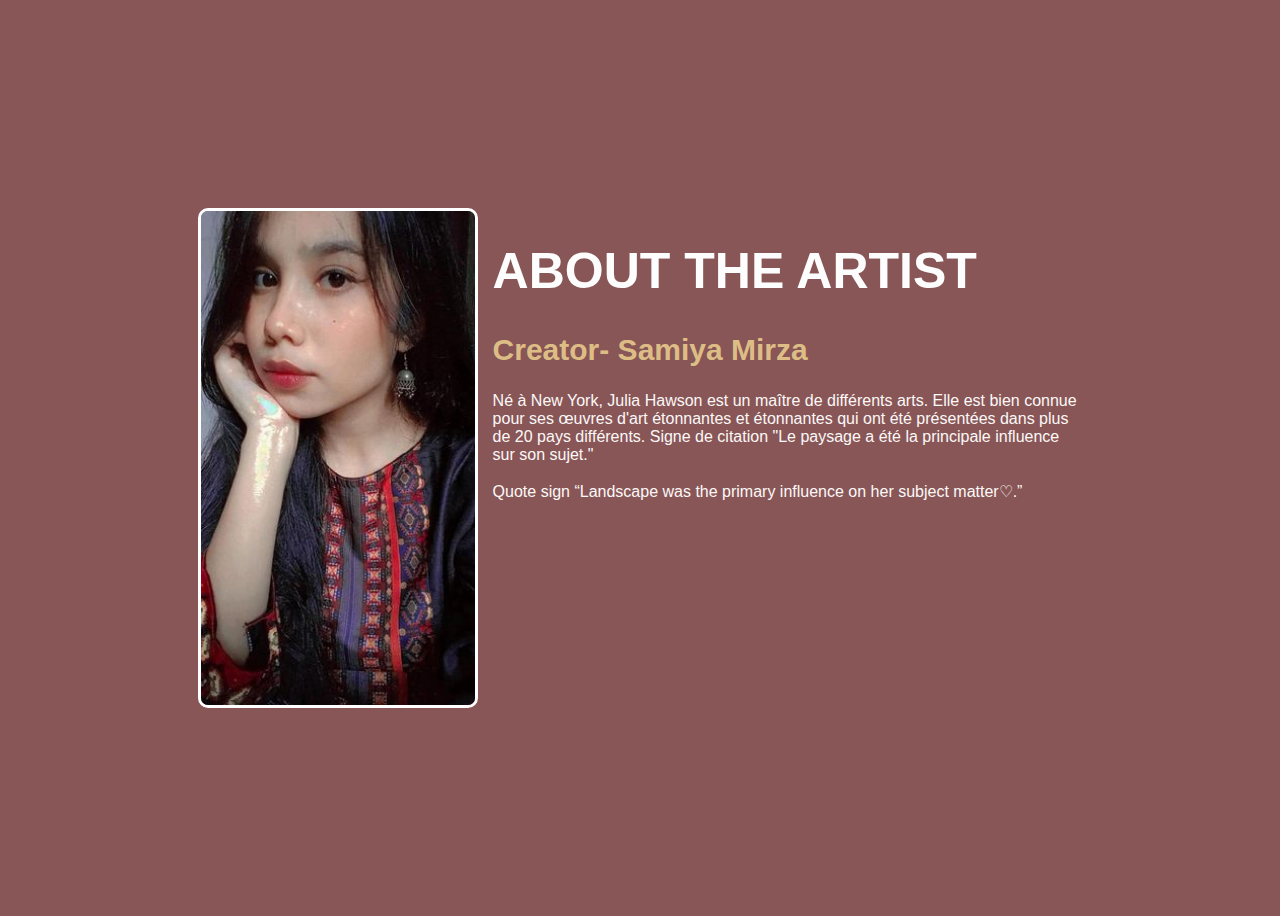
<file: assets/about.html>
<!DOCTYPE html>
<html lang="en">
<head>
<meta charset="UTF-8">
<meta http-equiv="X-UA-Compatible" content="IE=edge">
<meta name="viewport" content="width=device-width, initial-scale=1.0">
<title>Document</title>
<link rel="stylesheet" href="style2.css">
</head>
<body>
<div class="wrapper">
<img src="images/pppp.jpg" height="500px" width="900px" alt="image is missing">
<div class="text-box">
<h1>ABOUT THE ARTIST</h1>
<H2>Creator- Samiya Mirza</H2>
<p>Né à New York, Julia Hawson est un maître de différents arts. Elle est bien connue pour ses œuvres d'art étonnantes et étonnantes qui ont été présentées dans plus de 20 pays différents. Signe de citation "Le paysage a été la principale influence sur son sujet."<br><br>

    Quote sign
    “Landscape was the primary influence on her subject matter♡.”</p>
</div>
</div>
</body>
</html>
</file>
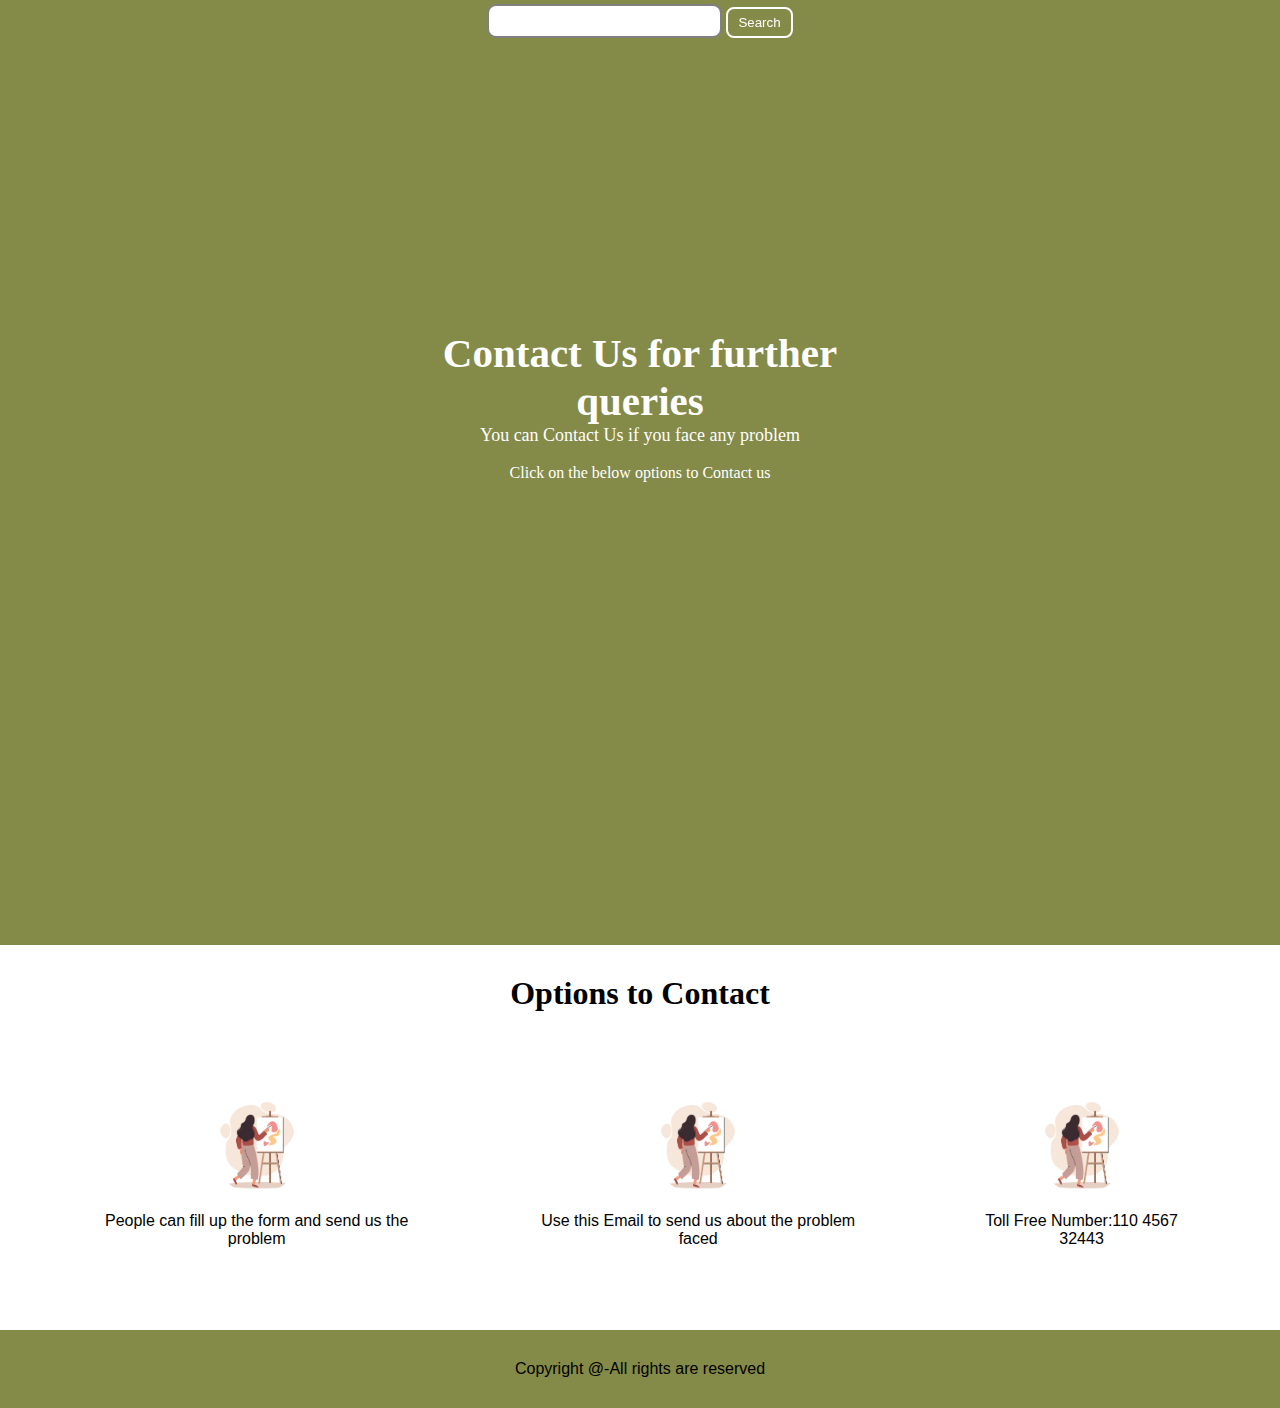
<file: assets/contact.html>
<!DOCTYPE html>
<html>
 
<head>
    <title>Contact for further queries</title>
      <link rel="stylesheet"
          href="style4.css">
</head>
 
<body>
    <nav class="navbar background">
        
        <div class="rightNav">
            <input type="text" name="search" id="search">
            <button class="btn btn-sm">Search</button>
        </div>
    </nav>
    <section class="background firstsection">
        <div class="box-main">
            <div class="firstHalf">       
                <p class="text-big">Contact Us for further queries</p>
 
                <p class="text-small">
                    You can Contact Us if you face any problem
                </p>
 
                <br>
                <p class="center"
                   style="text-decoration:none;
                          color:white;">
                    Click on the below options to Contact us
                </p>
 
            </div>
        </div>
    </section>
    <section class="service">
         
        
        <h1 class="h-primary center"
            style="margin-top:30px;">
            Options to Contact
        </h1>
        <div id="service">
            <div class="box">
            
                <img src=
"images/woman-artist-canvas_118813-2602.webp"
                     alt= "color_image">
                <br>
                 
            
                <p class="center">
                    People can fill up the form and send us the problem
                </p>
 
            </div>
            <div class="box">
                 
                <!-- Email -->
                <img src=
"images/woman-artist-canvas_118813-2602.webp"
                     alt= "color_image">
                <br>
                 
                
                <p class="center">
                    Use this Email to send us about the problem faced
                </p>
 
            </div>
            <div class="box">
                <img src=
"images/woman-artist-canvas_118813-2602.webp"
                     alt= "color_image">
                <br>
                 
            
                <p class="center">
                    Toll Free Number:110 4567 32443
                </p>
 
            </div>
        </div>
    </section>
    <footer class="background">
        <p class="text-footer">
            Copyright @-All rights are reserved
        </p>
 
    </footer>
</body>
 
</html>
</file>
<file: assets/style2.css>
*{
    margin 0;
    padding 0;
    box-sizing: border-box;
    font-family:'Courier New', Courier, monospace;
    }
    body{
    display: flex;
    justify-content: center;
    align-items: center;
    min-height: 100vh;
    background: white;
    }
    .wrapper{
    margin: 150px auto;
    width: 70%;
    }
    img{
    max-width: 280px;
    float: left;
    border: 3px solid white;
    border-radius: 10px;
    margin-right: 15px;
    }
    .text-box{
    color: white;
    }
    .text-box H1{
        color: rgb(254, 253, 253);
        font-family: 'Segoe UI', Tahoma, Geneva, Verdana, sans-serif;
    font-size: 50px;
    }
    .text-box h2{
    font-size: 30px;
    font-family:Arial, Helvetica, sans-serif;
    color: rgba(237, 209, 143, 0.867);
    text-align: left;
    }
    .text-box p{
    font-size: 16px;
    }
    p{
    color:rgb(252, 248, 248);
    font-family: 'Segoe UI', Tahoma, Geneva, Verdana, sans-serif;
    }
    h2{
    color: rgb(255, 247, 247);
    }
    BODY{
        background-color: rgb(136, 86, 86);
    }
</file>
<file: assets/style4.css>
* {
    margin: 0;
    padding: 0;
}
 
html {
    scroll-behaviour: smooth;
}
 
:root {
    --navbar-height: 59px;
}
 
.logo {
    width: 20%;
    display: flex;
    justify-content: center;
    align-items: center;
}
 
.logo img {
    width: 33%;
    border: 2px solid white;
    border-radius: 50px;
}
 
.navbar {
    display: flex;
    align-items: center;
    justify-content: center;
    position: sticky;
    top: 0;
    cursor: pointer;
}
 
.nav-list {
    width: 70%;
    display: flex;
}
 
.nav-list li {
    list-style: none;
    padding: 2px 6px;
}
 
.nav-list li a {
    text-decoration: none;
    color: white;
}
 
.nav-list li a:hover {
    color: rgb(137, 120, 86);
}
 
.rightNav {
    width: 50;
    text-align: right;
}
 
#search {
    padding: 5px;
    font-size: 17px;
    border: 2px solid grey;
    border-radius: 9px;
}
 
.background {
    background-color: rgb(132, 138, 71);
    background-blend-mode: darken;
    background-size: cover;
}
 
.firstsection {
    height: 100vh;
}
 
.box-main {
    display: flex;
    justify-content: center;
    align-items: center;
    color: white;
    max-width: 50%;
    margin: auto;
    height: 80%;
}
 
.firstHalf {
    width: 75%;
    display: flex;
    flex-direction: column;
    justify-content: center;
}
 
.firstHalf img {
    display: flex;
    border-radius: 9050px;
}
 
.text-big {
    font-family: "Piazzolla", serif;
    font-weight: bold;
    font-size: 41px;
    text-align: center;
}
 
.text-small {
    font-family: "Sansita Swashed", cursive;
    font-size: 18px;
    text-align: center;
}
 
#service {
    margin: 34px;
    display: flex;
}
 
#service .box {
    padding: 45px;
    margin: 3px 6px;
    border-radius: 28px;
}
 
#service .box img {
    margin-top: 20px;
    height: 100px;
    margin: auto;
    display: block;
    border-radius: 200px;
}
 
#service .box p {
    font-family: sans-serif;
    text-align: center;
}
 
.btn {
    padding: 8px 20px;
    margin: 7px 0;
    border: 2px solid white;
    border-radius: 8px;
    background: none;
    color: white;
    cursor: pointer;
}
 
.btn-sm {
    padding: 6px 10px;
    vertical-align: middle;
}
 
.center {
    text-align: center;
}
 
.text-footer {
    text-align: center;
    padding: 30px 0;
    font-family: "Ubuntu", sans-serif;
    display: flex;
    justify-content: center;
}
</file>
